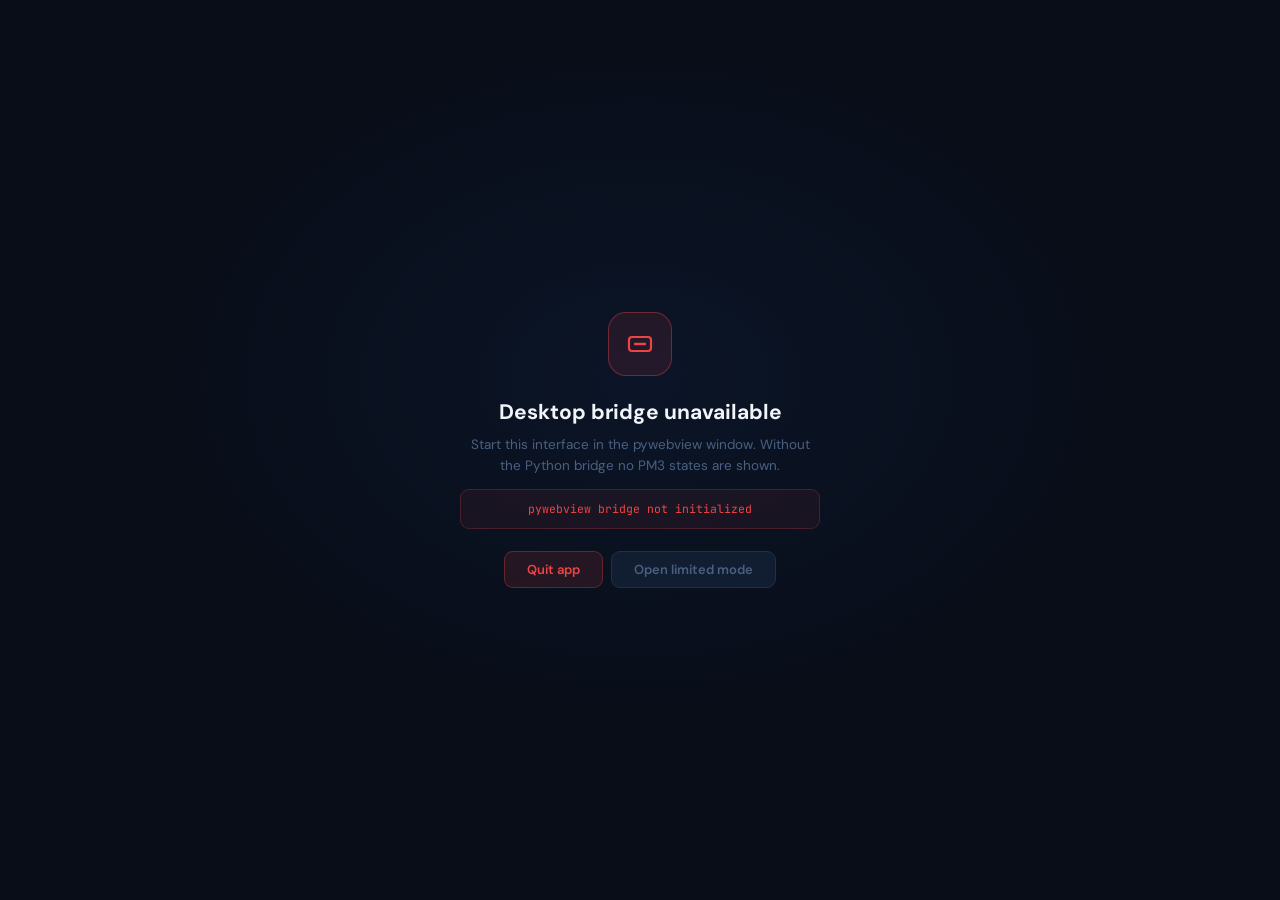
<file: src/pm3_workflow_gui/web_desktop/assets/index.html>
<!doctype html>
<html lang="de">
  <head>
    <meta charset="utf-8" />
    <meta name="viewport" content="width=device-width, initial-scale=1" />
    <title>PM3 Studio</title>
    <link rel="preconnect" href="https://fonts.googleapis.com" />
    <link rel="preconnect" href="https://fonts.gstatic.com" crossorigin />
    <link href="https://fonts.googleapis.com/css2?family=DM+Sans:wght@400;500;600;700;800&family=JetBrains+Mono:wght@400;600;700&display=swap" rel="stylesheet" />
    <link rel="stylesheet" href="styles.css?v=20260627-text-overview2" />
  </head>
  <body>
    <div class="app-shell" data-app-shell>

      <!-- ═══ SIDEBAR ═══ -->
      <aside class="sidebar">
        <div class="sidebar-brand">
          <div class="sidebar-logo" aria-hidden="true">
            <svg width="20" height="20" viewBox="0 0 20 20" fill="none">
              <rect x="4" y="4" width="12" height="12" rx="2" stroke="white" stroke-width="1.6" fill="none"/>
              <rect x="7.5" y="7.5" width="5" height="5" rx="1" fill="white" opacity=".85"/>
              <line x1="4" y1="8.5" x2="1.5" y2="8.5" stroke="white" stroke-width="1.6" stroke-linecap="round"/>
              <line x1="4" y1="11.5" x2="1.5" y2="11.5" stroke="white" stroke-width="1.6" stroke-linecap="round"/>
              <line x1="16" y1="8.5" x2="18.5" y2="8.5" stroke="white" stroke-width="1.6" stroke-linecap="round"/>
              <line x1="16" y1="11.5" x2="18.5" y2="11.5" stroke="white" stroke-width="1.6" stroke-linecap="round"/>
              <line x1="8.5" y1="4" x2="8.5" y2="1.5" stroke="white" stroke-width="1.6" stroke-linecap="round"/>
              <line x1="11.5" y1="4" x2="11.5" y2="1.5" stroke="white" stroke-width="1.6" stroke-linecap="round"/>
              <line x1="8.5" y1="16" x2="8.5" y2="18.5" stroke="white" stroke-width="1.6" stroke-linecap="round"/>
              <line x1="11.5" y1="16" x2="11.5" y2="18.5" stroke="white" stroke-width="1.6" stroke-linecap="round"/>
            </svg>
          </div>
          <div>
            <div class="sidebar-title">PM3 Studio</div>
            <div class="sidebar-ver">v1.0.0</div>
          </div>
        </div>

        <nav class="sidebar-nav" aria-label="Hauptnavigation">
          <button class="nav-item is-active" type="button" data-view="overview">
            <svg width="16" height="16" viewBox="0 0 16 16" fill="none" stroke="currentColor" stroke-width="1.7" stroke-linecap="round"><rect x="2" y="2" width="5" height="5" rx="1.2"/><rect x="9" y="2" width="5" height="5" rx="1.2"/><rect x="2" y="9" width="5" height="5" rx="1.2"/><rect x="9" y="9" width="5" height="5" rx="1.2"/></svg>
            <span data-i18n="nav.overview">Übersicht</span>
          </button>
          <button class="nav-item" type="button" data-view="read">
            <svg width="16" height="16" viewBox="0 0 16 16" fill="none" stroke="currentColor" stroke-width="1.7" stroke-linecap="round"><circle cx="8" cy="8" r="2.5"/><path d="M1 8 A7 7 0 0 1 15 8 A7 7 0 0 1 1 8" fill="none"/></svg>
            <span data-i18n="nav.read">Lesen</span>
            <span class="nav-dot" data-read-dot hidden></span>
          </button>
          <button class="nav-item" type="button" data-view="write">
            <svg width="16" height="16" viewBox="0 0 16 16" fill="none" stroke="currentColor" stroke-width="1.7" stroke-linecap="round"><path d="M11.5 1.5 L14.5 4.5 L5 14 L2 14.5 L2.5 11.5 Z"/><line x1="1.5" y1="15" x2="14.5" y2="15"/></svg>
            <span data-i18n="nav.write">Schreiben</span>
          </button>
          <div class="nav-divider" aria-hidden="true"></div>
          <button class="nav-item" type="button" data-view="analysis">
            <svg width="16" height="16" viewBox="0 0 16 16" fill="none" stroke="currentColor" stroke-width="1.7" stroke-linecap="round"><circle cx="8" cy="8" r="6.5"/><path d="M5 8 L7 10 L11 6"/></svg>
            <span data-i18n="nav.analysis">Selbsttest</span>
          </button>
          <button class="nav-item" type="button" data-view="templates">
            <svg width="16" height="16" viewBox="0 0 16 16" fill="none" stroke="currentColor" stroke-width="1.7" stroke-linecap="round"><rect x="2" y="2" width="12" height="12" rx="2"/><line x1="5" y1="6" x2="11" y2="6"/><line x1="5" y1="9.5" x2="9" y2="9.5"/></svg>
            <span data-i18n="nav.templates">Vorlagen</span>
            <span class="nav-badge" data-template-count>0</span>
          </button>
          <button class="nav-item" type="button" data-view="backups">
            <svg width="16" height="16" viewBox="0 0 16 16" fill="none" stroke="currentColor" stroke-width="1.7" stroke-linecap="round"><path d="M3 13 L3 8 Q3 3 8 3 Q13 3 13 8 L13 13"/><path d="M1 10 L3 13 L5 10"/><line x1="8" y1="8" x2="8" y2="11.5"/><line x1="6" y1="10" x2="10" y2="10"/></svg>
            <span data-i18n="nav.backups">Backups</span>
            <span class="nav-badge" data-backup-count>0</span>
          </button>
        </nav>

        <div class="sidebar-device">
          <div class="device-card">
            <div class="device-dot" id="deviceDot"></div>
            <div style="flex:1;min-width:0;">
              <div class="device-name">Proxmark3</div>
              <div class="device-port" id="devicePort">Verbinde…</div>
            </div>
            <svg width="16" height="11" viewBox="0 0 18 13" fill="none" stroke="#22C55E" stroke-width="1.6" stroke-linecap="round" id="deviceWifi" hidden>
              <path d="M1 6 A8 6 0 0 1 17 6"/><path d="M4 9 A5 4 0 0 1 14 9"/>
              <circle cx="9" cy="11.5" r="1.5" fill="#22C55E" stroke="none"/>
            </svg>
          </div>
          <!-- Settings trigger -->
          <button class="settings-btn" type="button" data-settings-toggle style="margin-top:8px;">
            Einstellungen
          </button>
          <div class="settings-panel" data-settings-panel hidden style="position:absolute;bottom:60px;left:10px;right:10px;width:auto;">
            <label class="settings-field">
              <span class="settings-label" data-i18n="language.label">Sprache</span>
              <select data-language-select>
                <option value="de">Deutsch</option>
                <option value="en">English</option>
              </select>
            </label>
            <label class="settings-check">
              <input type="checkbox" data-startup-on-launch />
              <span data-i18n="settings.showStartup">Startprüfung beim Start</span>
            </label>
            <label class="settings-field" style="margin-top:6px;">
              <span class="settings-label" data-i18n="settings.pm3Path">PM3-Pfad</span>
              <input type="text" data-pm3-path-input data-i18n-placeholder="settings.pm3PathPlaceholder" placeholder="z.B. C:\Tools\proxmark3\client" style="width:100%;box-sizing:border-box;background:#111D30;border:1px solid #1E3050;color:#CBD5E1;border-radius:6px;padding:5px 8px;font-size:11px;font-family:var(--mono);" />
            </label>
            <button class="settings-btn" type="button" data-save-pm3-path data-i18n="settings.savePathReconnect">Pfad speichern &amp; neu verbinden</button>
            <button class="settings-btn" type="button" data-run-startup-check data-i18n="action.runStartupCheck">Startprüfung ausführen</button>
            <button class="settings-btn" type="button" data-refresh-connection data-i18n="settings.refresh">Verbindung prüfen</button>
            <button class="settings-btn" type="button" data-import-templates data-i18n="settings.importTemplates">Vorlagen importieren</button>
          </div>
        </div>
      </aside>

      <!-- ═══ MAIN ═══ -->
      <div class="main-area">
        <!-- Header (content set by JS) -->
        <header class="main-header" id="mainHeader">
          <div class="main-title" id="mainTitle">Lesen</div>
          <div class="main-sub"  id="mainSub"></div>
          <div class="header-actions" id="headerActions"></div>
        </header>

        <!-- Screen content (filled by JS) -->
        <main id="appView" class="main-content" tabindex="-1"></main>

        <!-- Status bar -->
        <footer class="status-bar" aria-live="polite">
          <div class="status-dot" id="statusDot"></div>
          <span class="status-text" id="statusText">Verbinde…</span>
          <div class="status-right">
            <span id="statusPort"></span>
            <span class="ok" id="statusConn"></span>
          </div>
        </footer>
      </div>

    </div>

    <div id="modalRoot" class="modal-root" hidden></div>
    <div id="toastRoot" class="toast-root" hidden></div>
    <script src="app.js?v=20260627-text-overview2"></script>
  </body>
</html>
</file>
<file: src/pm3_workflow_gui/web_desktop/assets/styles.css>
/* ═══════════════════════════════════════════════════════
   PM3 Studio – Dark Theme
   ═══════════════════════════════════════════════════════ */

*,*::before,*::after { box-sizing: border-box; margin: 0; padding: 0; }

:root {
  --bg:    #080D18;
  --s1:    #0D1525;
  --s2:    #111D30;
  --s3:    #162438;
  --bd:    #1E3050;
  --ac:    #3B82F6;
  --ac2:   #1D4ED8;
  --ok:    #22C55E;
  --warn:  #F59E0B;
  --err:   #EF4444;
  --ind:   #818CF8;
  --tx:    #CBD5E1;
  --brt:   #F1F5F9;
  --dim:   #4A6080;
  --font:  'DM Sans','Segoe UI',-apple-system,system-ui,sans-serif;
  --mono:  'JetBrains Mono','Cascadia Mono','Consolas','Courier New',monospace;
}

html, body {
  width: 100%; height: 100%;
  overflow: hidden;
  background: var(--bg);
  color: var(--tx);
  font-family: var(--font);
  font-size: 14px;
}

button, input, select, textarea { font: inherit; }
button { border: 0; cursor: pointer; }
[hidden] { display: none !important; }

/* ── Shell ─────────────────────────────────────────── */
.app-shell { display: flex; width: 100vw; height: 100vh; overflow: hidden; }

/* ── Sidebar ────────────────────────────────────────── */
.sidebar {
  width: 192px; flex-shrink: 0;
  background: var(--s1);
  border-right: 1px solid var(--bd);
  display: flex; flex-direction: column;
}
.sidebar-brand {
  padding: 18px 16px 15px;
  border-bottom: 1px solid var(--bd);
  display: flex; align-items: center; gap: 9px;
}
.sidebar-logo {
  width: 34px; height: 34px; border-radius: 9px;
  background: linear-gradient(135deg, #3B82F6, #1D4ED8);
  display: flex; align-items: center; justify-content: center;
  box-shadow: 0 4px 14px rgba(59,130,246,.32); flex-shrink: 0;
  overflow: hidden;
}
.sidebar-logo img { max-width: 100%; max-height: 100%; object-fit: contain; display: block; }
.sidebar-title { font-size: 14.5px; font-weight: 700; color: var(--brt); letter-spacing: -.2px; line-height: 1.1; }
.sidebar-ver   { font-size: 10px; color: var(--dim); font-family: var(--mono); }
.sidebar-nav   { flex: 1; padding: 10px 8px; display: flex; flex-direction: column; gap: 2px; }
.nav-item {
  display: flex; align-items: center; gap: 9px;
  padding: 8px 10px; border-radius: 8px;
  font-size: 13px; font-weight: 500; color: var(--dim);
  background: transparent; border: 0; cursor: pointer;
  transition: background 150ms, color 150ms; width: 100%; text-align: left;
}
.nav-item:hover  { background: var(--s2); color: var(--tx); }
.nav-item.is-active { background: rgba(59,130,246,.16); color: var(--ac); }
.nav-item svg { flex-shrink: 0; }
.nav-badge {
  font-size: 10.5px; font-family: var(--mono); color: var(--dim);
  margin-left: auto; background: var(--s3); padding: 1px 6px; border-radius: 4px;
}
.nav-dot {
  width: 6px; height: 6px; border-radius: 50%;
  background: var(--ok); margin-left: auto; flex-shrink: 0;
  box-shadow: 0 0 6px var(--ok);
}
.nav-divider { height: 1px; background: var(--bd); margin: 5px 2px; }
.sidebar-device {
  position: relative;
  padding: 11px; border-top: 1px solid var(--bd);
}
.device-card {
  background: var(--s2); border: 1px solid var(--bd); border-radius: 10px;
  padding: 10px 11px; display: flex; align-items: center; gap: 8px;
}
.device-dot {
  width: 8px; height: 8px; border-radius: 50%;
  background: var(--ac); flex-shrink: 0;
  animation: ledBlink 2.5s ease-in-out infinite; color: var(--ac);
}
.device-dot.is-ok    { background: var(--ok); color: var(--ok); }
.device-dot.is-err   { background: var(--err); color: var(--err); animation: none; }
.device-name  { font-size: 12px; font-weight: 600; color: var(--brt); line-height: 1.1; }
.device-port  { font-size: 10px; color: var(--dim); font-family: var(--mono); white-space: nowrap; overflow: hidden; text-overflow: ellipsis; }

/* ── Main area ──────────────────────────────────────── */
.main-area { flex: 1; display: flex; flex-direction: column; min-width: 0; overflow: hidden; }
.main-header {
  height: 50px; flex-shrink: 0;
  display: flex; align-items: center; padding: 0 22px;
  border-bottom: 1px solid var(--bd); background: var(--s1); gap: 14px;
}
.main-title  { font-size: 15.5px; font-weight: 700; color: var(--brt); }
.main-sub    { font-size: 12.5px; color: var(--dim); }
.header-actions { margin-left: auto; display: flex; align-items: center; gap: 8px; }
.freq-switcher {
  display: flex; gap: 2px; background: var(--s2);
  border: 1px solid var(--bd); border-radius: 8px; padding: 3px;
}
.freq-btn {
  padding: 4px 11px; border-radius: 5px;
  font-size: 12px; font-weight: 600; color: var(--dim);
  background: transparent; border: 0; cursor: pointer; transition: background 150ms, color 150ms;
}
.freq-btn.is-active { background: rgba(59,130,246,.2); color: var(--ac); }

.main-content { flex: 1; min-height: 0; display: flex; flex-direction: column; overflow: hidden; }
.main-content:focus { outline: none; }

.app-shell.is-startup .sidebar,
.app-shell.is-startup .main-header,
.app-shell.is-startup .status-bar {
  display: none;
}
.app-shell.is-startup .main-area {
  width: 100vw;
  height: 100vh;
  flex: 1 1 auto;
}
.app-shell.is-startup .main-content {
  height: 100vh;
}

/* ── Status bar ─────────────────────────────────────── */
.status-bar {
  height: 28px; flex-shrink: 0;
  display: flex; align-items: center; gap: 9px;
  padding: 0 18px; border-top: 1px solid var(--bd); background: var(--s1);
}
.status-dot  { width: 6px; height: 6px; border-radius: 50%; background: var(--ac); flex-shrink: 0; }
.status-dot.is-ok  { background: var(--ok); }
.status-dot.is-err { background: var(--err); }
.status-text { font-size: 11.5px; font-family: var(--mono); color: var(--tx); font-weight: 500; }
.status-right { margin-left: auto; display: flex; gap: 14px; font-size: 11px; font-family: var(--mono); color: var(--dim); }
.status-right .ok { color: var(--ok); }

/* ── Buttons ────────────────────────────────────────── */
.btn {
  display: inline-flex; align-items: center; justify-content: center; gap: 6px;
  padding: 6px 14px; border-radius: 8px; font-size: 12.5px; font-weight: 600;
  border: 0; cursor: pointer; transition: opacity 150ms;
}
.btn:hover  { opacity: .85; }
.btn-ghost  { background: var(--s2); border: 1px solid var(--bd); color: var(--dim); }
.btn-ghost:hover { color: var(--tx); border-color: rgba(59,130,246,.4); }
.btn-primary { background: rgba(59,130,246,.14); border: 1px solid rgba(59,130,246,.32); color: var(--ac); }
.btn-ok      { background: rgba(34,197,94,.12); border: 1px solid rgba(34,197,94,.28); color: var(--ok); }
.btn-warn    { background: rgba(245,158,11,.1); border: 1px solid rgba(245,158,11,.22); color: var(--warn); }
.btn-sm      { padding: 4px 11px; font-size: 11.5px; border-radius: 6px; }
.btn-lg      { padding: 11px 34px; font-size: 14px; border-radius: 11px; }

/* ── Modal / Toast ──────────────────────────────────── */
.modal-root, .toast-root { position: fixed; inset: 0; z-index: 9999; pointer-events: none; }
.modal-root { z-index: 200; }
.toast-root { z-index: 300; }
.modal-root:not([hidden]) { pointer-events: all; }
.modal-backdrop {
  position: absolute; inset: 0;
  background: rgba(8,13,24,.82);
  backdrop-filter: blur(6px);
  display: flex; align-items: center; justify-content: center;
  padding: 20px;
  animation: fadeIn .18s ease both;
}
.modal-box {
  width: min(520px, calc(100vw - 32px));
  max-height: min(720px, calc(100vh - 40px));
  overflow: hidden;
  background: var(--s1);
  border: 1px solid var(--bd);
  border-radius: 16px;
  box-shadow: 0 24px 64px rgba(0,0,0,.7);
  animation: fadeInUp .22s ease both;
  display: flex;
  flex-direction: column;
}
.modal-box.is-wide { width: min(680px, calc(100vw - 32px)); }
.modal-head {
  padding: 18px 22px 15px;
  border-bottom: 1px solid var(--bd);
  display: flex; align-items: center; justify-content: space-between; gap: 12px;
}
.modal-title { font-size: 15px; font-weight: 700; color: var(--brt); }
.modal-close {
  width: 28px; height: 28px; border-radius: 6px;
  background: var(--s2); border: 1px solid var(--bd); color: var(--dim);
  display: flex; align-items: center; justify-content: center;
  font-size: 17px; line-height: 1; cursor: pointer;
}
.modal-body { padding: 18px 22px; overflow: auto; }
.modal-foot {
  padding: 13px 22px;
  border-top: 1px solid var(--bd);
  display: flex; justify-content: flex-end; gap: 8px;
}
.modal-info {
  padding: 10px 12px;
  border-radius: 9px;
  background: rgba(59,130,246,.07);
  border: 1px solid rgba(59,130,246,.2);
}
.modal-info.is-danger {
  background: rgba(239,68,68,.07);
  border-color: rgba(239,68,68,.24);
}
.toast-list {
  position: absolute; top: 16px; right: 16px;
  display: flex; flex-direction: column-reverse; align-items: stretch; gap: 8px;
  pointer-events: none;
}
.toast {
  width: min(320px, calc(100vw - 32px));
  display: grid; grid-template-columns: 20px 1fr 22px; gap: 9px; align-items: start;
  padding: 10px 12px;
  background: rgba(59,130,246,.1);
  border: 1px solid rgba(59,130,246,.28);
  border-radius: 10px;
  color: var(--ac);
  box-shadow: 0 10px 28px rgba(0,0,0,.38);
  animation: fadeInUp .22s ease both;
  pointer-events: all;
}
.toast.is-success { background: rgba(34,197,94,.1); border-color: rgba(34,197,94,.28); color: var(--ok); }
.toast.is-error { background: rgba(239,68,68,.1); border-color: rgba(239,68,68,.28); color: var(--err); }
.toast-icon {
  width: 20px; height: 20px; border-radius: 50%;
  display: flex; align-items: center; justify-content: center;
  background: currentColor; color: var(--bg); font-size: 11px; font-weight: 800;
}
.toast-title { font-size: 12.5px; line-height: 1.25; font-weight: 700; color: currentColor; }
.toast-sub { font-size: 11px; line-height: 1.35; color: var(--dim); margin-top: 2px; }
.toast-close {
  width: 22px; height: 22px; border-radius: 6px;
  background: transparent; color: var(--dim); border: 0; cursor: pointer;
}

/* ── Settings panel ─────────────────────────────────── */
.settings-panel {
  position: absolute; top: 54px; right: 12px; width: 280px; z-index: 100;
  background: var(--s1); border: 1px solid var(--bd); border-radius: 12px;
  padding: 16px; box-shadow: 0 16px 40px rgba(0,0,0,.4);
}
.settings-field { display: grid; gap: 6px; margin-bottom: 12px; }
.settings-label { font-size: 11px; color: var(--dim); text-transform: uppercase; letter-spacing: .6px; }
.settings-field select {
  width: 100%; padding: 6px 10px; background: var(--s2); border: 1px solid var(--bd);
  border-radius: 7px; color: var(--tx); font-size: 13px;
}
.settings-check { display: flex; align-items: center; gap: 8px; font-size: 13px; color: var(--tx); margin-bottom: 10px; cursor: pointer; }
.settings-check input { width: 15px; height: 15px; accent-color: var(--ac); }
.settings-btn {
  display: block; width: 100%; padding: 7px 12px; margin-bottom: 6px;
  background: var(--s2); border: 1px solid var(--bd); border-radius: 7px;
  color: var(--dim); font-size: 12.5px; text-align: left; cursor: pointer;
}
.settings-btn:hover { color: var(--tx); border-color: rgba(59,130,246,.4); }

/* ── Startup screens ────────────────────────────────── */
.startup-screen {
  flex: 1; display: flex; flex-direction: column;
  align-items: center; justify-content: center;
  padding: 24px; text-align: center; gap: 20px;
}
.startup-title { font-size: 22px; font-weight: 700; color: var(--brt); }
.startup-sub   { font-size: 13.5px; color: var(--dim); line-height: 1.6; max-width: 340px; }
.spinner {
  width: 36px; height: 36px; border: 3px solid var(--s3);
  border-top-color: var(--ac); border-radius: 50%;
  animation: spin .7s linear infinite;
}

/* ══════════════════════════════════════════════
   PM3 STUDIO ANIMATIONS
   ══════════════════════════════════════════════ */
@keyframes rfidRing      { 0%{transform:translate(-50%,-50%) scale(.05);opacity:.9;} 100%{transform:translate(-50%,-50%) scale(5);opacity:0;} }
@keyframes scanRing      { 0%{transform:translate(-50%,-50%) scale(.3);opacity:.9;} 100%{transform:translate(-50%,-50%) scale(4);opacity:0;} }
@keyframes antRing       { 0%{transform:translate(-50%,-50%) scale(.25);opacity:.85;} 100%{transform:translate(-50%,-50%) scale(3.2);opacity:0;} }
@keyframes readerPulse   { 0%,100%{filter:drop-shadow(0 0 6px rgba(245,158,11,.1));} 50%{filter:drop-shadow(0 0 22px rgba(245,158,11,.42));} }
@keyframes chipFloat     { 0%,100%{transform:translateY(0) rotate(-.8deg);} 50%{transform:translateY(-9px) rotate(.8deg);} }
@keyframes chipLand      { 0%{transform:translateY(-55px) scale(.72);opacity:0;} 60%{transform:translateY(5px) scale(1.04);opacity:1;} 100%{transform:translateY(0) scale(1);opacity:1;} }
@keyframes chipRemove    { 0%{transform:translateX(0) translateY(0) rotate(0);opacity:1;} 100%{transform:translateX(155px) translateY(-55px) rotate(22deg);opacity:0;} }
@keyframes dataParticle  { 0%{transform:translateY(0);opacity:0;} 15%{opacity:1;} 85%{opacity:.75;} 100%{transform:translateY(-88px);opacity:0;} }
@keyframes hexReveal     { 0%{opacity:0;color:#22C55E;} 60%{color:#22C55E;} 100%{opacity:1;color:#4A7A96;} }
@keyframes fadeInUp      { from{opacity:0;transform:translateY(14px);} to{opacity:1;transform:translateY(0);} }
@keyframes fadeIn        { from{opacity:0;} to{opacity:1;} }
@keyframes slideInRight  { from{opacity:0;transform:translateX(28px);} to{opacity:1;transform:translateX(0);} }
@keyframes blockReveal   { from{opacity:0;transform:translateY(7px) scale(.96);} to{opacity:1;transform:translateY(0) scale(1);} }
@keyframes successBurst  { 0%{transform:translate(-50%,-50%) scale(.35);opacity:1;} 100%{transform:translate(-50%,-50%) scale(3.5);opacity:0;} }
@keyframes checkDraw     { to{stroke-dashoffset:0;} }
@keyframes spin          { from{transform:rotate(0deg);} to{transform:rotate(360deg);} }
@keyframes spinCC        { from{transform:rotate(0deg);} to{transform:rotate(-360deg);} }
@keyframes testItemIn    { from{opacity:0;transform:translateX(-14px);} to{opacity:1;transform:translateX(0);} }
@keyframes nfcPulse      { 0%,65%,100%{opacity:.2;} 32%{opacity:1;} }
@keyframes ledBlink      { 0%,100%{opacity:.4;} 50%{opacity:1;box-shadow:0 0 8px currentColor;} }
@keyframes arrowBounce   { 0%,100%{transform:translateY(0);} 50%{transform:translateY(7px);} }
@keyframes summaryCountdown { from{width:100%;} to{width:0%;} }

/* ── Self-test surface ───────────────────────────────── */
.startup-selftest-screen {
  flex: 1;
  display: grid;
  grid-template-columns: minmax(520px, 1.35fr) minmax(320px, .65fr);
  min-height: 0;
  overflow: hidden;
  background:
    radial-gradient(ellipse 58% 72% at 34% 48%, rgba(59,130,246,.08), transparent 70%),
    var(--bg);
}
.startup-selftest-visual {
  min-width: 0;
  min-height: 0;
  display: flex;
  align-items: center;
  justify-content: center;
  overflow: hidden;
  border-right: 1px solid var(--bd);
}
.startup-selftest-copy {
  min-width: 0;
  display: flex;
  flex-direction: column;
  justify-content: center;
  gap: 12px;
  padding: 34px;
  background: rgba(13,21,37,.72);
}
.startup-selftest-copy h1 {
  color: var(--brt);
  font-size: 23px;
  line-height: 1.18;
  font-weight: 800;
}
.startup-selftest-sub {
  color: var(--dim);
  font-size: 12.5px;
  line-height: 1.55;
}
.startup-selftest-result {
  margin-top: 4px;
}
.startup-selftest-actions {
  display: flex;
  flex-wrap: wrap;
  gap: 8px;
  margin-top: 4px;
}

.selftest-page,
.selftest-results {
  flex: 1;
  min-height: 0;
  overflow: hidden;
  background: var(--bg);
  animation: fadeIn .35s ease both;
}
.selftest-page {
  display: grid;
  grid-template-columns: minmax(560px, 1.55fr) minmax(300px, .72fr);
}
.selftest-main,
.selftest-side,
.selftest-results-head {
  min-width: 0;
  min-height: 0;
}
.selftest-main {
  border-right: 1px solid var(--bd);
  display: flex;
  flex-direction: column;
  align-items: center;
  justify-content: center;
  gap: 14px;
  padding: 18px;
  overflow: hidden;
  background: radial-gradient(ellipse 58% 58% at 50% 44%, rgba(34,197,94,.055), transparent 72%);
}
.selftest-side {
  display: flex;
  flex-direction: column;
  justify-content: center;
  gap: 10px;
  padding: 22px;
  overflow-y: auto;
  background: var(--s1);
}
.selftest-kicker {
  font-size: 9.5px;
  font-weight: 800;
  text-transform: uppercase;
  letter-spacing: .8px;
  color: var(--dim);
}
.selftest-side h2,
.selftest-results-head h2 {
  color: var(--brt);
  font-size: 19px;
  line-height: 1.15;
  font-weight: 800;
}
.selftest-side p,
.selftest-results-head p {
  color: var(--dim);
  font-size: 12px;
  line-height: 1.45;
}
.selftest-stage {
  position: relative;
  width: 320px;
  height: 246px;
  display: flex;
  align-items: center;
  justify-content: center;
  isolation: isolate;
}
.selftest-stage.is-analysis {
  width: min(540px, 100%);
  height: 390px;
}
.selftest-stage.is-startup {
  width: min(700px, 86vw);
  height: min(500px, 68vh);
}
.selftest-rings {
  position: absolute;
  inset: 0;
  pointer-events: none;
}
.selftest-rings span {
  position: absolute;
  top: 50%;
  left: 50%;
  width: 132px;
  height: 132px;
  border-radius: 50%;
  border: 1.5px solid rgba(34,197,94,.24);
  animation: antRing 3.4s ease-out infinite;
}
.selftest-stage.is-analysis .selftest-rings span {
  width: 200px;
  height: 200px;
}
.selftest-stage.is-startup .selftest-rings span {
  width: 270px;
  height: 270px;
  border-width: 2px;
}
.selftest-stage.is-running .selftest-rings span {
  border-color: rgba(59,130,246,.34);
  animation-duration: 2.1s;
}
.selftest-chip {
  position: absolute;
  top: 16px;
  left: 50%;
  transform: translateX(-50%);
  z-index: 3;
  animation: chipFloat 3.2s ease-in-out infinite;
  filter: drop-shadow(0 0 18px rgba(34,197,94,.22));
}
.selftest-stage.is-analysis .selftest-chip {
  top: 4px;
}
.selftest-stage.is-startup .selftest-chip {
  top: 0;
}
.selftest-stage.is-running .selftest-chip {
  animation: chipLand .9s cubic-bezier(.34,1.56,.64,1) both;
  filter: drop-shadow(0 0 22px rgba(59,130,246,.28));
}
.selftest-reader {
  position: relative;
  z-index: 2;
  margin-top: 62px;
  transform: scale(.9);
  animation: readerPulse 1.7s ease-in-out infinite;
}
.selftest-stage.is-analysis .selftest-reader {
  margin-top: 92px;
  transform: scale(1.24);
}
.selftest-stage.is-startup .selftest-reader {
  margin-top: 122px;
  transform: scale(1.62);
}
.selftest-trace {
  position: absolute;
  left: 50%;
  bottom: 94px;
  width: 220px;
  height: 64px;
  transform: translateX(-50%);
  pointer-events: none;
  overflow: hidden;
  z-index: 4;
}
.selftest-trace span {
  position: absolute;
  left: calc(50% - 20px);
  bottom: 0;
  color: var(--ac);
  font-family: var(--mono);
  font-size: 10.5px;
  font-weight: 800;
  opacity: 0;
  animation: dataParticle 1.8s ease-in-out infinite;
}
.selftest-stage.is-analysis .selftest-trace {
  bottom: 144px;
  width: 320px;
  height: 86px;
}
.selftest-stage.is-startup .selftest-trace {
  bottom: 184px;
  width: 420px;
  height: 110px;
}
.selftest-stage.is-analysis .selftest-trace span,
.selftest-stage.is-startup .selftest-trace span {
  font-size: 11.5px;
}
.selftest-trace span:nth-child(2n) { color: var(--ok); left: calc(50% + 10px); }
.selftest-trace span:nth-child(3n) { color: var(--warn); left: calc(50% - 54px); }
.selftest-frequency-row {
  display: grid;
  grid-template-columns: repeat(2, minmax(0, 1fr));
  gap: 8px;
  width: min(500px, 100%);
}
.selftest-frequency-row div {
  background: var(--s1);
  border: 1px solid var(--bd);
  border-radius: 9px;
  padding: 9px 11px;
}
.selftest-frequency-row strong {
  display: block;
  color: var(--brt);
  font-size: 11.5px;
}
.selftest-frequency-row span {
  display: block;
  margin-top: 3px;
  color: var(--dim);
  font-size: 10.5px;
  font-family: var(--mono);
}
.selftest-list {
  display: flex;
  flex-direction: column;
  gap: 5px;
}
.selftest-step {
  display: flex;
  align-items: center;
  gap: 8px;
  padding: 8px 10px;
  border: 1px solid var(--bd);
  border-radius: 8px;
  background: var(--s2);
  animation: testItemIn .28s ease both;
}
.selftest-step.is-done { border-color: rgba(34,197,94,.24); background: rgba(34,197,94,.06); }
.selftest-step.is-running { border-color: rgba(59,130,246,.32); background: rgba(59,130,246,.07); }
.selftest-step.is-failed { border-color: rgba(239,68,68,.3); background: rgba(239,68,68,.07); }
.selftest-step-icon {
  width: 20px;
  height: 20px;
  flex-shrink: 0;
  border-radius: 50%;
  background: color-mix(in srgb, var(--step-color) 16%, transparent);
  border: 1px solid color-mix(in srgb, var(--step-color) 38%, transparent);
  color: var(--step-color);
  display: flex;
  align-items: center;
  justify-content: center;
  font-size: 10px;
  font-weight: 900;
}
.selftest-spinner {
  width: 10px;
  height: 10px;
  border-radius: 50%;
  border: 2px solid currentColor;
  border-top-color: transparent;
  animation: spin .55s linear infinite;
}
.selftest-step-title {
  color: var(--brt);
  font-size: 11.5px;
  font-weight: 700;
}
.selftest-step-body {
  color: var(--dim);
  font-size: 10px;
  line-height: 1.25;
  overflow: hidden;
  text-overflow: ellipsis;
  white-space: nowrap;
}
.selftest-step-status {
  flex-shrink: 0;
  font-size: 9.5px;
  font-family: var(--mono);
  font-weight: 800;
}
.selftest-actions {
  display: flex;
  gap: 8px;
  flex-wrap: wrap;
}
.selftest-note {
  padding: 12px 14px;
  border-radius: 10px;
  background: var(--s2);
  border: 1px solid var(--bd);
  color: var(--dim);
  font-size: 12px;
  line-height: 1.55;
}
.selftest-results {
  display: flex;
  flex-direction: column;
  overflow-y: auto;
}
.selftest-results-head {
  display: grid;
  grid-template-columns: minmax(480px, .95fr) minmax(300px, .75fr);
  gap: 14px;
  align-items: center;
  padding: 14px 20px;
  border-bottom: 1px solid var(--bd);
  background: var(--s1);
}
.selftest-results-head .selftest-stage {
  width: min(500px, 100%);
  height: 330px;
}
.selftest-panel-grid {
  display: grid;
  grid-template-columns: repeat(2, minmax(260px, 1fr));
  gap: 0;
  min-height: 230px;
}
.selftest-panel {
  padding: 14px 18px;
  border-right: 1px solid var(--bd);
}
.selftest-panel:last-child {
  border-right: 0;
}

/* ── Popover ────────────────────────────────────────── */
.popover {
  position: fixed;
  z-index: 8888;
  background: var(--s1);
  border: 1px solid var(--bd);
  border-radius: 11px;
  padding: 8px;
  min-width: 200px;
  max-width: 320px;
  box-shadow: 0 16px 40px rgba(0,0,0,.5);
  animation: fadeInUp .18s ease both;
}
.popover h3 {
  font-size: 11px;
  font-weight: 700;
  color: var(--dim);
  text-transform: uppercase;
  letter-spacing: .6px;
  padding: 4px 8px 8px;
}
.popover-list {
  display: flex;
  flex-direction: column;
  gap: 2px;
}
.popover-option {
  display: flex;
  flex-direction: column;
  gap: 2px;
  width: 100%;
  padding: 8px 10px;
  border-radius: 7px;
  background: transparent;
  border: 0;
  color: var(--tx);
  font-size: 13px;
  text-align: left;
  cursor: pointer;
  font-family: var(--font);
}
.popover-option strong {
  font-weight: 600;
  color: var(--brt);
}
.popover-option span {
  font-size: 11px;
  color: var(--dim);
}
.popover-option:hover {
  background: var(--s2);
}
.popover-option.is-danger {
  color: var(--err);
}
.popover-option.is-danger:hover {
  background: rgba(239,68,68,.1);
}
</file>
